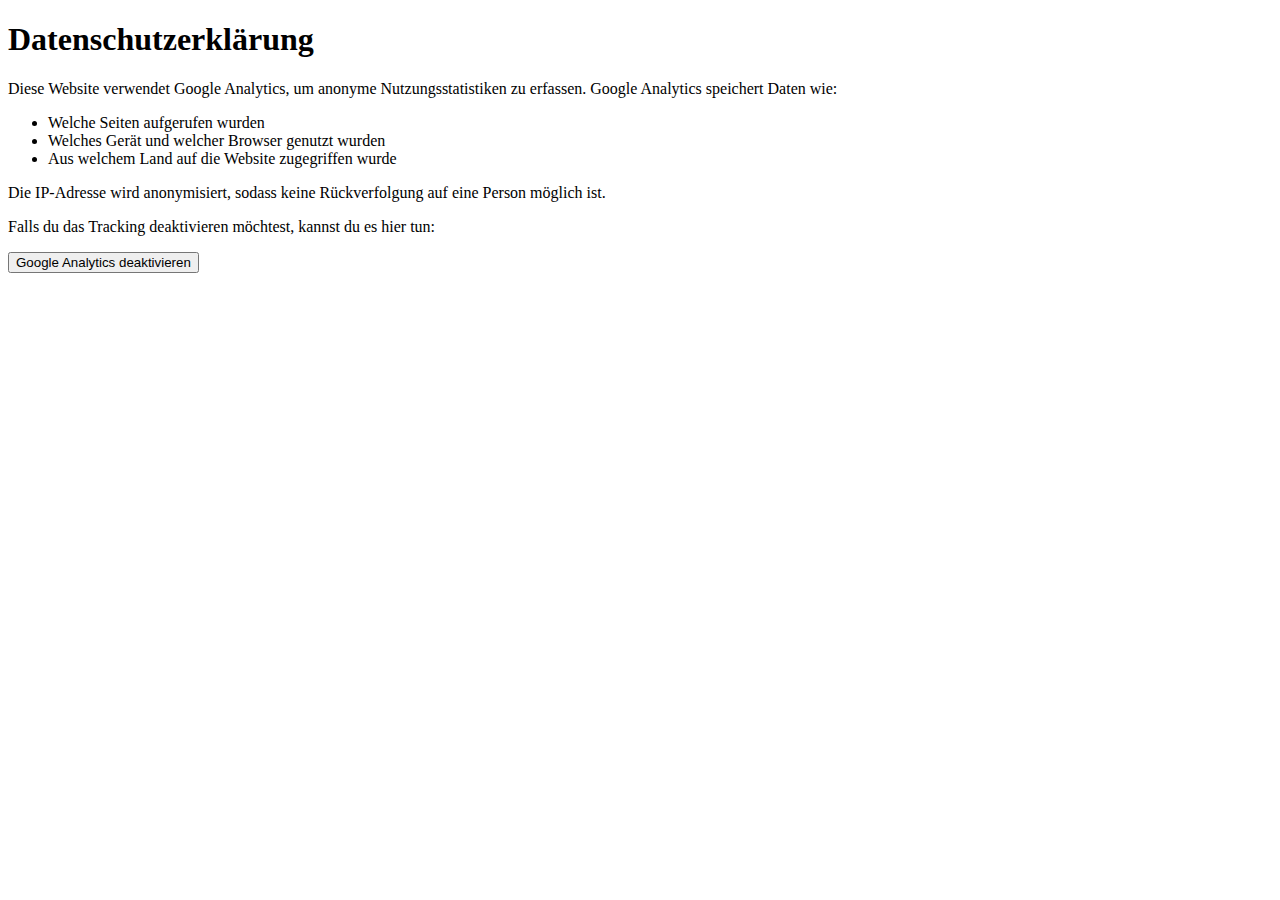
<file: datenschutz.html>
<!DOCTYPE html>
<html lang="de">
<head>
    <meta charset="UTF-8">
    <meta name="viewport" content="width=device-width, initial-scale=1.0">
    <title>Bombardiro Crocodilo</title>
</head>
<body>
<main>
<h1>Datenschutzerklärung</h1>
<p>Diese Website verwendet Google Analytics, um anonyme Nutzungsstatistiken zu erfassen. Google Analytics speichert Daten wie:</p>
<ul>
    <li>Welche Seiten aufgerufen wurden</li>
    <li>Welches Gerät und welcher Browser genutzt wurden</li>
    <li>Aus welchem Land auf die Website zugegriffen wurde</li>
</ul>
<p>Die IP-Adresse wird anonymisiert, sodass keine Rückverfolgung auf eine Person möglich ist.</p>
<p>Falls du das Tracking deaktivieren möchtest, kannst du es hier tun:</p>
<button onclick="localStorage.setItem('cookiesAccepted', 'false'); alert('Tracking wurde deaktiviert. Bitte lade die Seite neu.');">Google Analytics deaktivieren</button>
</main>
</body>
</html>
</file>
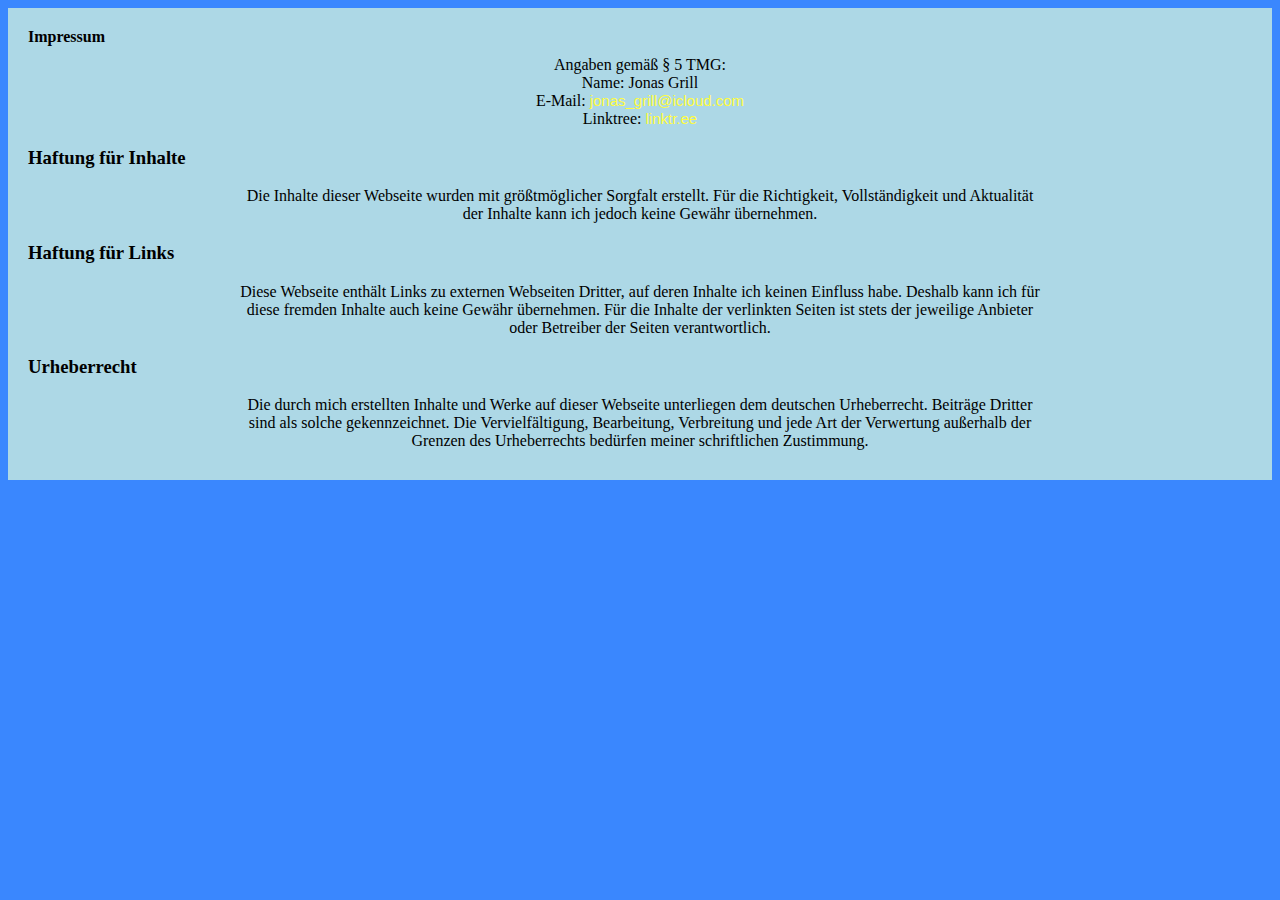
<file: impressum.html>
<!DOCTYPE html>
<html>

<head>
  <!-- Google tag (gtag.js) -->
<script async src="https://www.googletagmanager.com/gtag/js?id=G-7NZECP6ZK1"></script>
<script>
  window.dataLayer = window.dataLayer || [];
  function gtag(){dataLayer.push(arguments);}
  gtag('js', new Date());

  gtag('config', 'G-7NZECP6ZK1');
</script>
  <meta charset="utf-8">
  <meta name="viewport" content="width=device-width">
  <title>Bombardiro Crocodilo Impressum</title>
  <link href="style.css" rel="stylesheet" type="text/css" />
</head>
<body>
  <main>
    <strong>Impressum</strong>
    <p>
       Angaben gemäß § 5 TMG:<br>
       Name: Jonas Grill<br>
       E-Mail: <a href="mailto:jonas_grill@icloud.com">jonas_grill@icloud.com</a><br>
       Linktree: <a href="https://linktr.ee/JohnnyBoyXY">linktr.ee</a>
    </p>
    <h3>
      Haftung für Inhalte
    </h3>
    <p>Die Inhalte dieser Webseite wurden mit größtmöglicher Sorgfalt erstellt. Für die Richtigkeit, Vollständigkeit und Aktualität der Inhalte kann ich jedoch keine Gewähr übernehmen.</p>
    <h3>
      Haftung für Links
    </h3>
    <p>
      Diese Webseite enthält Links zu externen Webseiten Dritter, auf deren Inhalte ich keinen Einfluss habe. Deshalb kann ich für diese fremden Inhalte auch keine Gewähr übernehmen. Für die Inhalte der verlinkten Seiten ist stets der jeweilige Anbieter oder Betreiber der Seiten verantwortlich.
    </p>
    <h3>
      Urheberrecht
    </h3>
    <p>Die durch mich erstellten Inhalte und Werke auf dieser Webseite unterliegen dem deutschen Urheberrecht. Beiträge Dritter sind als solche gekennzeichnet. Die Vervielfältigung, Bearbeitung, Verbreitung und jede Art der Verwertung außerhalb der Grenzen des Urheberrechts bedürfen meiner schriftlichen Zustimmung.
    </p>
</file>
<file: style.css>
html {
  height: 100%;
  width: 100%;
}
body {
  background-color: #3a87fe;;
}
main {
  background-color: lightblue;
  padding: 20px;
}

main img {
  float: left;
  margin-right: 20px;
}

main p, main h5 {
  max-width: 800px;
  margin: 10px auto;
  text-align: center;
}

main img {
  border-radius: 50%;
  width: 300px;
  height: 300px;
  object-fit: cover;
}
header h1 {
  color: #fffc41;
  font-size: 50px;
  font-family: 'Roboto', sans-serif;
  text-align: center;
}
header h3 {
  color: #fffc41;
  font-size: 30px;
  font-family: 'Roboto', sans-serif;
  text-align: center;
}
main h5 {
  color: #fffc41;
  font-size: 30px;
  font-family: 'Roboto', sans-serif;
  text-align: center;
}
a {
  color: #fffc41;
  font-size: 15px;
  font-family: 'Roboto', sans-serif;
  text-align: center;
  text-decoration: none;
}
</file>
